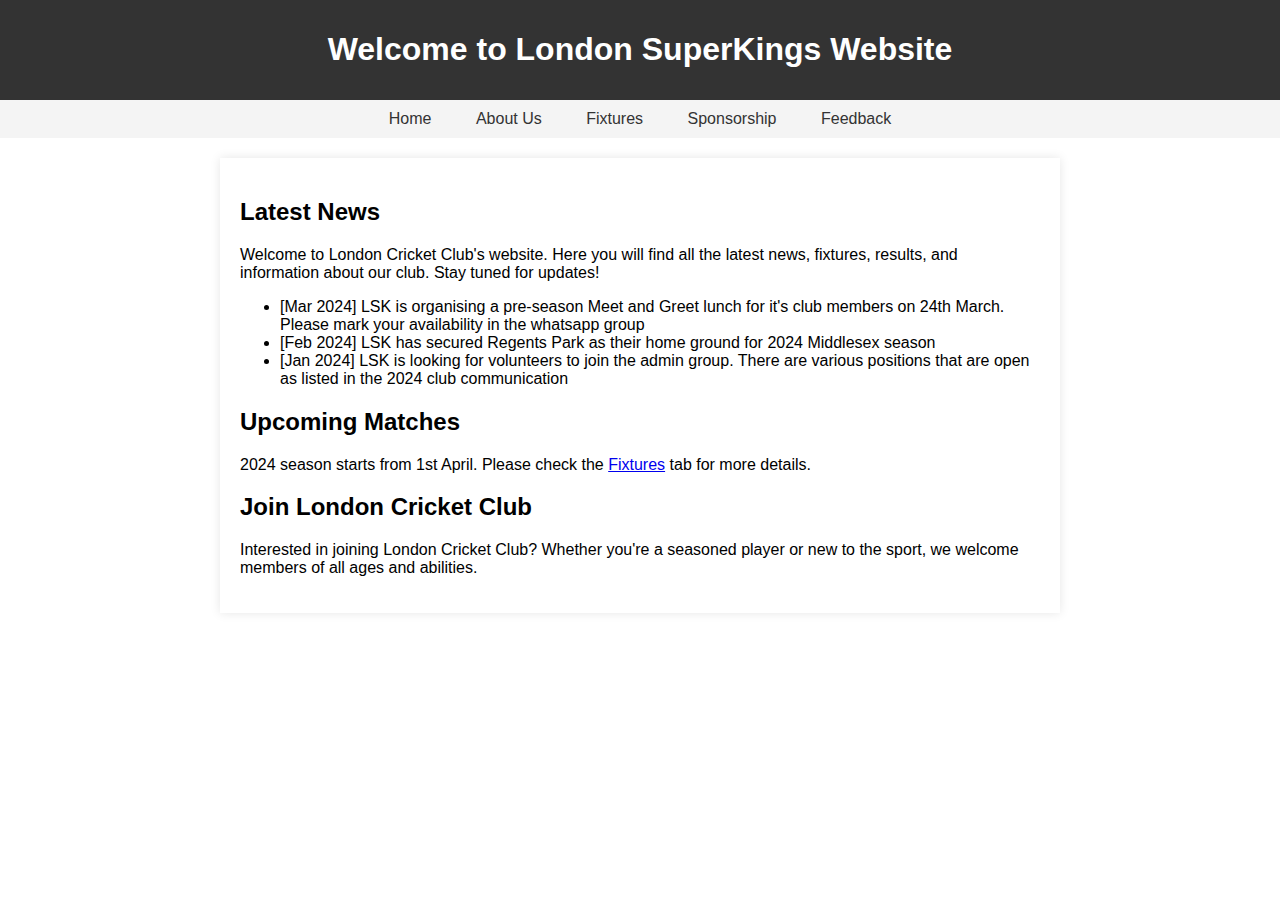
<file: index.html>
<!DOCTYPE html>
<html lang="en">
<head>
    <meta charset="UTF-8">
    <meta name="viewport" content="width=device-width, initial-scale=1.0">
    <title>London SuperKings Website</title>
    <style>
        /* CSS for styling the menu */
        body {
            font-family: Arial, sans-serif;
            margin: 0;
            padding: 0;
        }
        header {
            background-color: #333;
            color: #fff;
            padding: 10px 0;
            text-align: center;
        }
        nav {
            background-color: #f4f4f4;
            padding: 10px 0;
            text-align: center;
        }
        nav ul {
            list-style-type: none;
            margin: 0;
            padding: 0;
        }
        nav ul li {
            display: inline;
            margin: 0 10px;
        }
        nav ul li a {
            color: #333;
            text-decoration: none;
            padding: 5px 10px;
            border-radius: 5px;
        }
	.container {
            max-width: 800px;
            margin: 20px auto;
            padding: 20px;
            background-color: #fff;
            box-shadow: 0 0 10px rgba(0, 0, 0, 0.1);
        }
        nav ul li a:hover {
            background-color: #ccc;
        }
    </style>
</head>
<body>
  <header>
    <h1>Welcome to London SuperKings Website</h1>
  </header>
<nav>
        <ul>
            <li><a href="index.html">Home</a></li>
	    <li><a href="about_us.html">About Us</a></li>
            <li><a href="fixtures.html">Fixtures</a></li>
            <li><a href="sponsorship.html">Sponsorship</a></li>
            <li><a href="contact.html">Feedback</a></li>
        </ul>
    </nav>
<div class="container">
        <h2>Latest News</h2>
        <p>Welcome to London Cricket Club's website. Here you will find all the latest news, fixtures, results, and information about our club. Stay tuned for updates!</p>
	<ul>
        	<li>[Mar 2024] LSK is organising a pre-season Meet and Greet lunch for it's club members on 24th March. Please mark your availability in the whatsapp group</li>
        	<li>[Feb 2024] LSK has secured Regents Park as their home ground for 2024 Middlesex season</li>
        	<li>[Jan 2024] LSK is looking for volunteers to join the admin group. There are various positions that are open as listed in the 2024 club communication</li>
        </ul>
        <h2>Upcoming Matches</h2>
        <p>2024 season starts from 1st April. Please check the <a href="fixtures.html">Fixtures</a> tab for more details.</p>
        <h2>Join London Cricket Club</h2>
        <p>Interested in joining London Cricket Club? Whether you're a seasoned player or new to the sport, we welcome members of all ages and abilities.</p>
    </div>
</body>
</html>
</file>
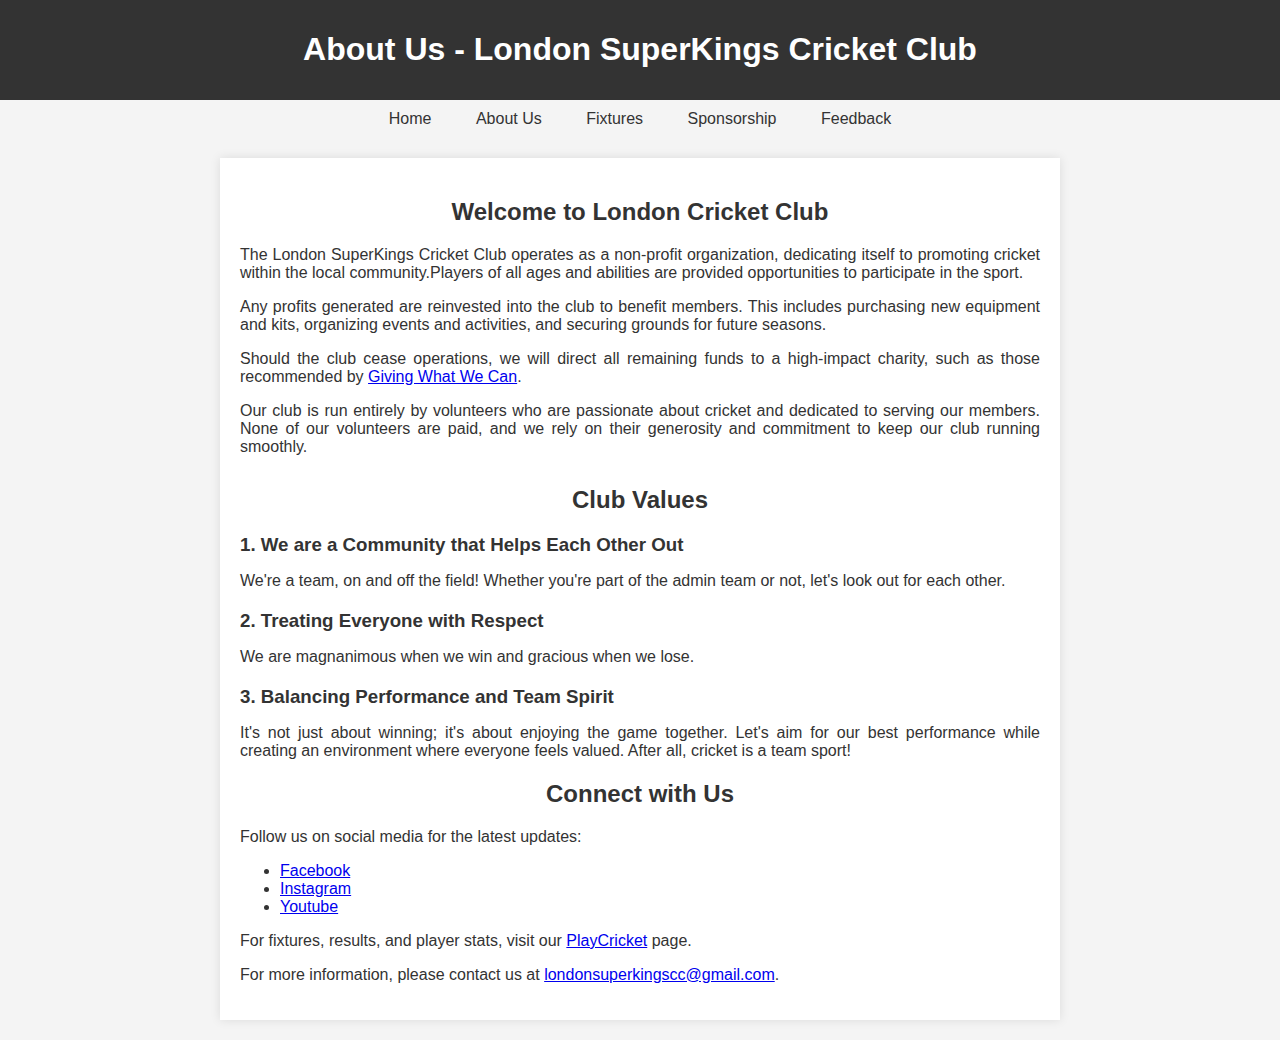
<file: about_us.html>
<!DOCTYPE html>
<html lang="en">
<head>
    <meta charset="UTF-8">
    <meta name="viewport" content="width=device-width, initial-scale=1.0">
    <title>About Us - London SuperKings Cricket Club</title>
    <style>
        /* CSS for styling the page */
        body {
            font-family: Arial, sans-serif;
            margin: 0;
            padding: 0;
            background-color: #f4f4f4;
            color: #333;
        }
        header {
            background-color: #333;
            color: #fff;
            padding: 10px 0;
            text-align: center;
        }
        nav {
            background-color: #f4f4f4;
            padding: 10px 0;
            text-align: center;
        }
        nav ul {
            list-style-type: none;
            margin: 0;
            padding: 0;
        }
        nav ul li {
            display: inline;
            margin: 0 10px;
        }
        nav ul li a {
            color: #333;
            text-decoration: none;
            padding: 5px 10px;
            border-radius: 5px;
        }
        nav ul li a:hover {
            background-color: #ccc;
        }
        .container {
            max-width: 800px;
            margin: 20px auto;
            padding: 20px;
            background-color: #fff;
            box-shadow: 0 0 10px rgba(0, 0, 0, 0.1);
        }
	.values {
            margin-top: 30px;
        }
        .value {
            margin-bottom: 20px;
        }
        h1, h2 {
            text-align: center;
        }
	h3 {
            margin: 0;
            padding: 0;
        }
        p {
            text-align: justify;
        }
    </style>
</head>
<body>
    <header>
        <h1>About Us - London SuperKings Cricket Club</h1>
    </header>
<nav>
        <ul>
            <li><a href="index.html">Home</a></li>
            <li><a href="about_us.html">About Us</a></li>
            <li><a href="fixtures.html">Fixtures</a></li>
            <li><a href="sponsorship.html">Sponsorship</a></li>
            <li><a href="contact.html">Feedback</a></li>
        </ul>
    </nav>
    <div class="container">
        <h2>Welcome to London Cricket Club</h2>
	<p>The London SuperKings Cricket Club operates as a non-profit organization, dedicating itself to promoting cricket within the local community.Players of all ages and abilities are provided opportunities to participate in the sport.</p>
	<p>Any profits generated are reinvested into the club to benefit members. This includes purchasing new equipment and kits, organizing events and activities, and securing grounds for future seasons.</p>
	<p>Should the club cease operations, we will direct all remaining funds to a high-impact charity, such as those recommended by <a href="https://www.givingwhatwecan.org/donate/organizations">Giving What We Can</a>.</p>
        <p>Our club is run entirely by volunteers who are passionate about cricket and dedicated to serving our members. None of our volunteers are paid, and we rely on their generosity and commitment to keep our club running smoothly.</p>
	<div class="values">
        <div class="value">
	    <h2>Club Values</h2>
            <h3>1. We are a Community that Helps Each Other Out</h3>
            <p>We're a team, on and off the field! Whether you're part of the admin team or not, let's look out for each other.</p>
        </div>
        <div class="value">
            <h3>2. Treating Everyone with Respect</h3>
            <p>We are magnanimous when we win and gracious when we lose.</p>
        </div>
        <div class="value">
            <h3>3. Balancing Performance and Team Spirit</h3>
            <p>It's not just about winning; it's about enjoying the game together. Let's aim for our best performance while creating an environment where everyone feels valued. After all, cricket is a team sport!</p>
        </div>
        </div>
        <h2>Connect with Us</h2>
        <p>Follow us on social media for the latest updates:</p>
        <ul>
            <li><a href="https://www.facebook.com/londonsuperkings">Facebook</a></li>
            <li><a href="https://www.instagram.com/londonsuperkingscc?igshid=YmMyMTA2M2Y=">Instagram</a></li>
            <li><a href="https://youtube.com/@londonsuperkingscc1262">Youtube</a></li>
        </ul>
        <p>For fixtures, results, and player stats, visit our <a href="https://londonsuperkings.play-cricket.com/home">PlayCricket</a> page.</p>
	<p>For more information, please contact us at <a href="mailto:@londonsuperkingscc@gmail.com">londonsuperkingscc@gmail.com</a>.</p>
    </div>
</body>
</html>
</file>
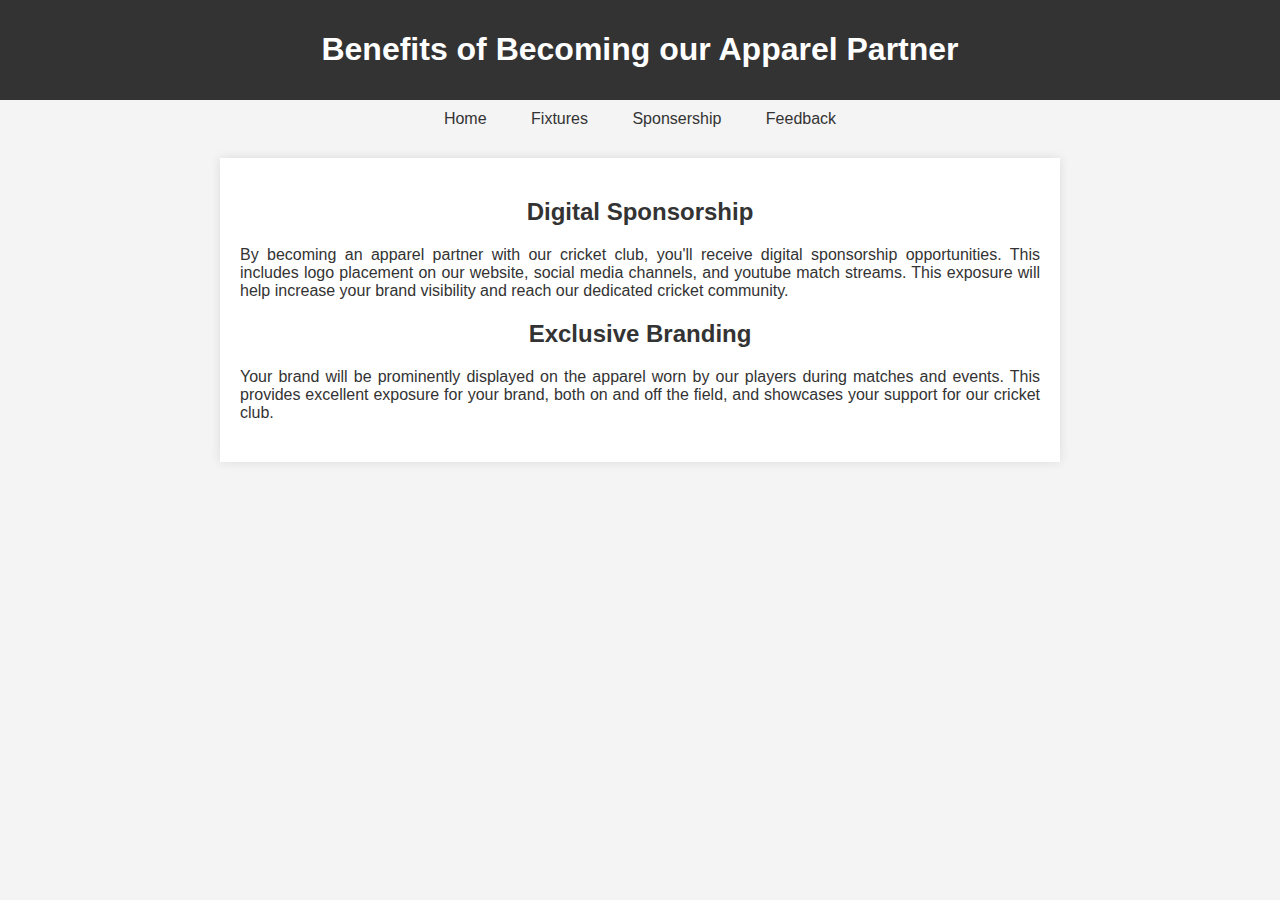
<file: apparel_partner.html>
<!DOCTYPE html>
<html lang="en">
<head>
    <meta charset="UTF-8">
    <meta name="viewport" content="width=device-width, initial-scale=1.0">
    <title>Benefits of Becoming Apparel Partner</title>
    <style>
        /* CSS for styling the page */
        body {
            font-family: Arial, sans-serif;
            margin: 0;
            padding: 0;
            background-color: #f4f4f4;
            color: #333;
        }
        header {
            background-color: #333;
            color: #fff;
            padding: 10px 0;
            text-align: center;
        }
        nav {
            background-color: #f4f4f4;
            padding: 10px 0;
            text-align: center;
        }
        nav ul {
            list-style-type: none;
            margin: 0;
            padding: 0;
        }
        nav ul li {
            display: inline;
            margin: 0 10px;
        }
        nav ul li a {
            color: #333;
            text-decoration: none;
            padding: 5px 10px;
            border-radius: 5px;
        }
        nav ul li a:hover {
            background-color: #ccc;
        }
        .container {
            max-width: 800px;
            margin: 20px auto;
            padding: 20px;
            background-color: #fff;
            box-shadow: 0 0 10px rgba(0, 0, 0, 0.1);
        }
        h1, h2 {
            text-align: center;
        }
        p {
            text-align: justify;
        }
        .benefit {
            margin-bottom: 20px;
        }
    </style>
</head>
<body>
    <header>
        <h1>Benefits of Becoming our Apparel Partner</h1>
    </header>
    <nav>
        <ul>
            <li><a href="index.html">Home</a></li>
            <li><a href="fixtures.html">Fixtures</a></li>
            <li><a href="sponsership.html">Sponsership</a></li>
            <li><a href="contact.html">Feedback</a></li>
        </ul>
    </nav>
    <div class="container">
        <div class="benefit">
            <h2>Digital Sponsorship</h2>
		<p>By becoming an apparel partner with our cricket club, you'll receive digital sponsorship opportunities. This includes logo placement on our website, social media channels, and youtube match streams. This exposure will help increase your brand visibility and reach our dedicated cricket community.</p>
        </div>
        <div class="benefit">
            <h2>Exclusive Branding</h2>
                <p>Your brand will be prominently displayed on the apparel worn by our players during matches and events. This provides excellent exposure for your brand, both on and off the field, and showcases your support for our cricket club.</p>
        </div>
        <!-- Add more benefits as needed -->
    </div>
</body>
</html>
</file>
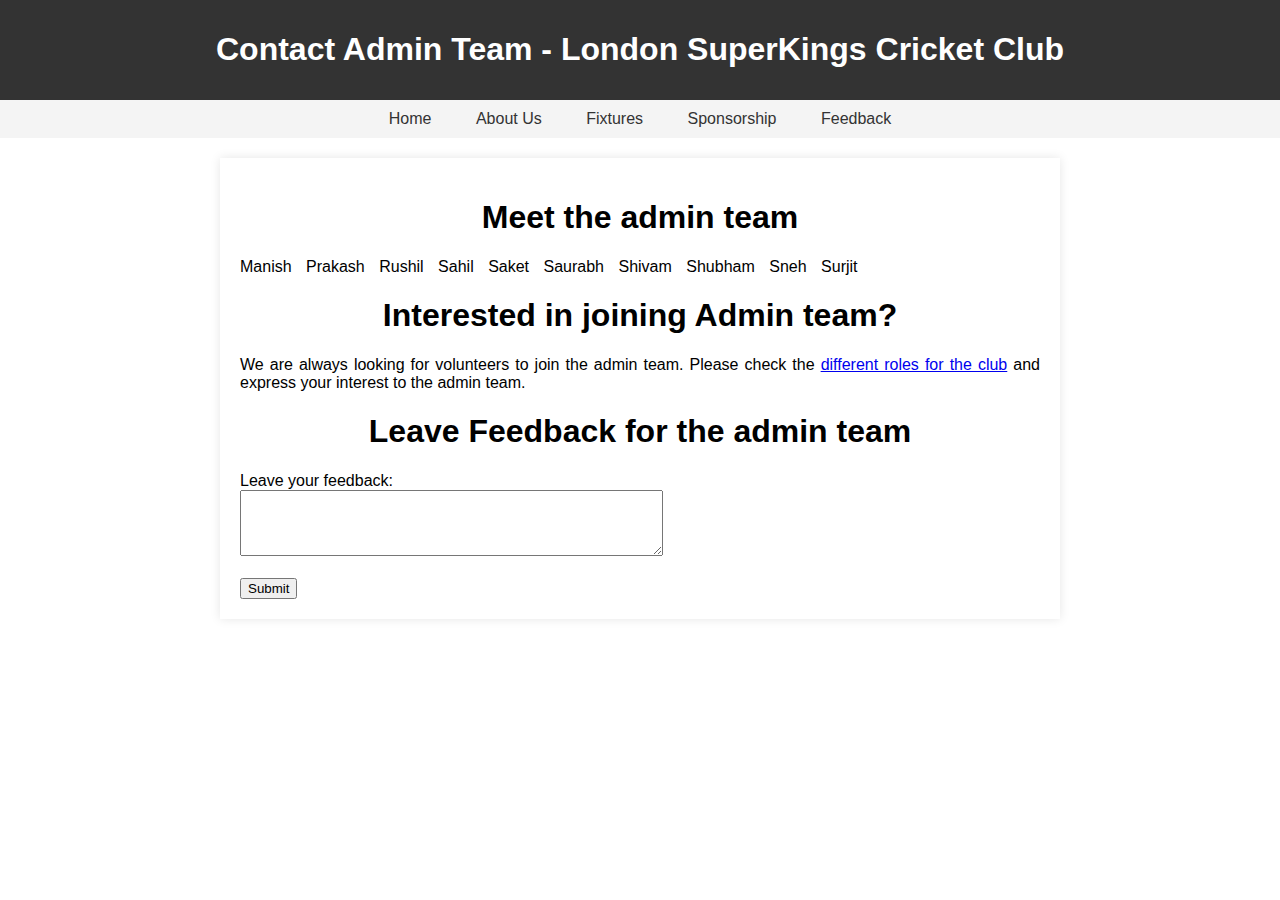
<file: contact.html>
<!DOCTYPE html>
<html lang="en">
<head>
    <meta charset="UTF-8">
    <meta name="viewport" content="width=device-width, initial-scale=1.0">
    <title>Contact London SuperKings</title>
    <style>
    /* Display list items horizontally */
    ul.horizontal-list {
      list-style-type: none; /* Remove default list styling */
      padding: 0; /* Remove default padding */
    }

    ul.horizontal-list li {
      display: inline-block; /* Display list items horizontally */
      margin-right: 10px; /* Add some space between list items */
    }
    nav {
            background-color: #f4f4f4;
            padding: 10px 0;
            text-align: center;
        }
        nav ul {
            list-style-type: none;
            margin: 0;
            padding: 0;
        }
        nav ul li {
            display: inline;
            margin: 0 10px;
        }
        nav ul li a {
            color: #333;
            text-decoration: none;
            padding: 5px 10px;
            border-radius: 5px;
        }
        nav ul li a:hover {
            background-color: #ccc;
        }
	.container {
            max-width: 800px;
            margin: 20px auto;
            padding: 20px;
            background-color: #fff;
            box-shadow: 0 0 10px rgba(0, 0, 0, 0.1);
        }
	p {
            text-align: justify;
        }
  </style>
<link rel="stylesheet" href="styles.css">
</head>
<body>
<header>
        <h1>Contact Admin Team - London SuperKings Cricket Club</h1>
    </header>
<nav>
        <ul>
            <li><a href="index.html">Home</a></li>
	    <li><a href="about_us.html">About Us</a></li>
            <li><a href="fixtures.html">Fixtures</a></li>
            <li><a href="sponsorship.html">Sponsorship</a></li>
            <li><a href="contact.html">Feedback</a></li>
        </ul>
    </nav>
<div class="container">
    <h1>Meet the admin team</h1>
    <ul class="horizontal-list">
        <li>Manish</li>
        <li>Prakash</li>
        <li>Rushil</li>
        <li>Sahil</li>
        <li>Saket</li>
        <li>Saurabh</li>
	<li>Shivam</li>
        <li>Shubham</li>
        <li>Sneh</li>
        <li>Surjit</li>
   </ul>
   <h1>Interested in joining Admin team?</h1>
   <p>We are always looking for volunteers to join the admin team. Please check the <a href = "roles_and_responsibilities.html">different roles for the club</a> and express your interest to the admin team.</p>
    <h1>Leave Feedback for the admin team</h1>
	<form action="https://formspree.io/f/xayrjdeb" method="POST">
  		<label for="feedback">Leave your feedback:</label><br>
  		<textarea id="feedback" name="feedback" rows="4" cols="50"></textarea><br><br>
  		<input type="submit" value="Submit">
	</form>
</div>
</body>
</html>
</file>
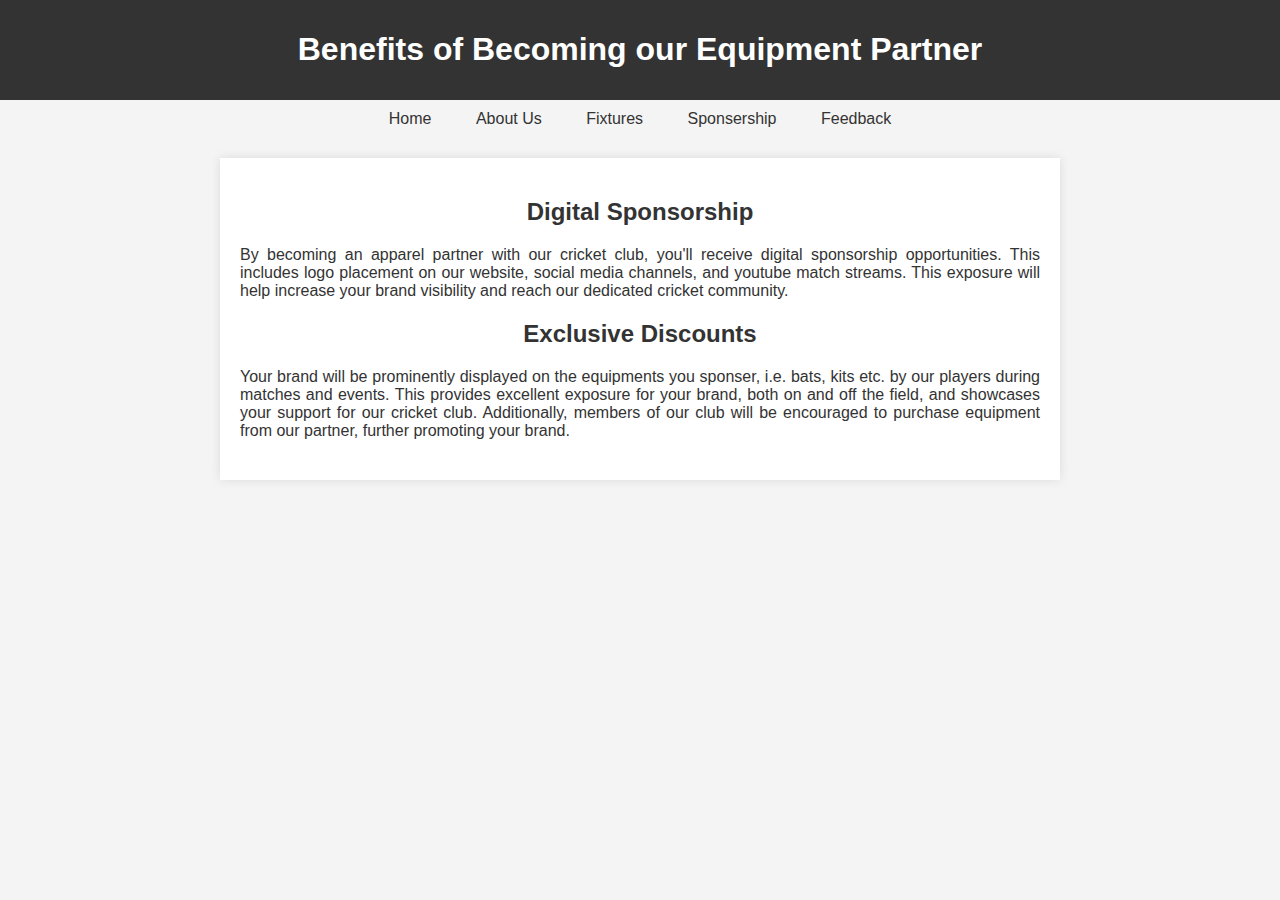
<file: equipment_partner.html>
<!DOCTYPE html>
<html lang="en">
<head>
    <meta charset="UTF-8">
    <meta name="viewport" content="width=device-width, initial-scale=1.0">
    <title>Benefits of Becoming our Equipment Partner</title>
    <style>
        /* CSS for styling the page */
        body {
            font-family: Arial, sans-serif;
            margin: 0;
            padding: 0;
            background-color: #f4f4f4;
            color: #333;
        }
        header {
            background-color: #333;
            color: #fff;
            padding: 10px 0;
            text-align: center;
        }
        nav {
            background-color: #f4f4f4;
            padding: 10px 0;
            text-align: center;
        }
        nav ul {
            list-style-type: none;
            margin: 0;
            padding: 0;
        }
        nav ul li {
            display: inline;
            margin: 0 10px;
        }
        nav ul li a {
            color: #333;
            text-decoration: none;
            padding: 5px 10px;
            border-radius: 5px;
        }
        nav ul li a:hover {
            background-color: #ccc;
        }
        .container {
            max-width: 800px;
            margin: 20px auto;
            padding: 20px;
            background-color: #fff;
            box-shadow: 0 0 10px rgba(0, 0, 0, 0.1);
        }
        h1, h2 {
            text-align: center;
        }
        p {
            text-align: justify;
        }
        .benefit {
            margin-bottom: 20px;
        }
    </style>
</head>
<body>
    <header>
        <h1>Benefits of Becoming our Equipment Partner</h1>
    </header>
    <nav>
        <ul>
            <li><a href="index.html">Home</a></li>
	    <li><a href="about_us.html">About Us</a></li>
            <li><a href="fixtures.html">Fixtures</a></li>
            <li><a href="sponsership.html">Sponsership</a></li>
            <li><a href="contact.html">Feedback</a></li>
        </ul>
    </nav>
    <div class="container">
        <div class="benefit">
            <h2>Digital Sponsorship</h2>
		<p>By becoming an apparel partner with our cricket club, you'll receive digital sponsorship opportunities. This includes logo placement on our website, social media channels, and youtube match streams. This exposure will help increase your brand visibility and reach our dedicated cricket community.</p>
        </div>
        <div class="benefit">
            <h2>Exclusive Discounts</h2>
                <p>Your brand will be prominently displayed on the equipments you sponser, i.e. bats, kits etc. by our players during matches and events. This provides excellent exposure for your brand, both on and off the field, and showcases your support for our cricket club. Additionally, members of our club will be encouraged to purchase equipment from our partner, further promoting your brand.</p>
        </div>
        <!-- Add more benefits as needed -->
    </div>
</body>
</html>
</file>
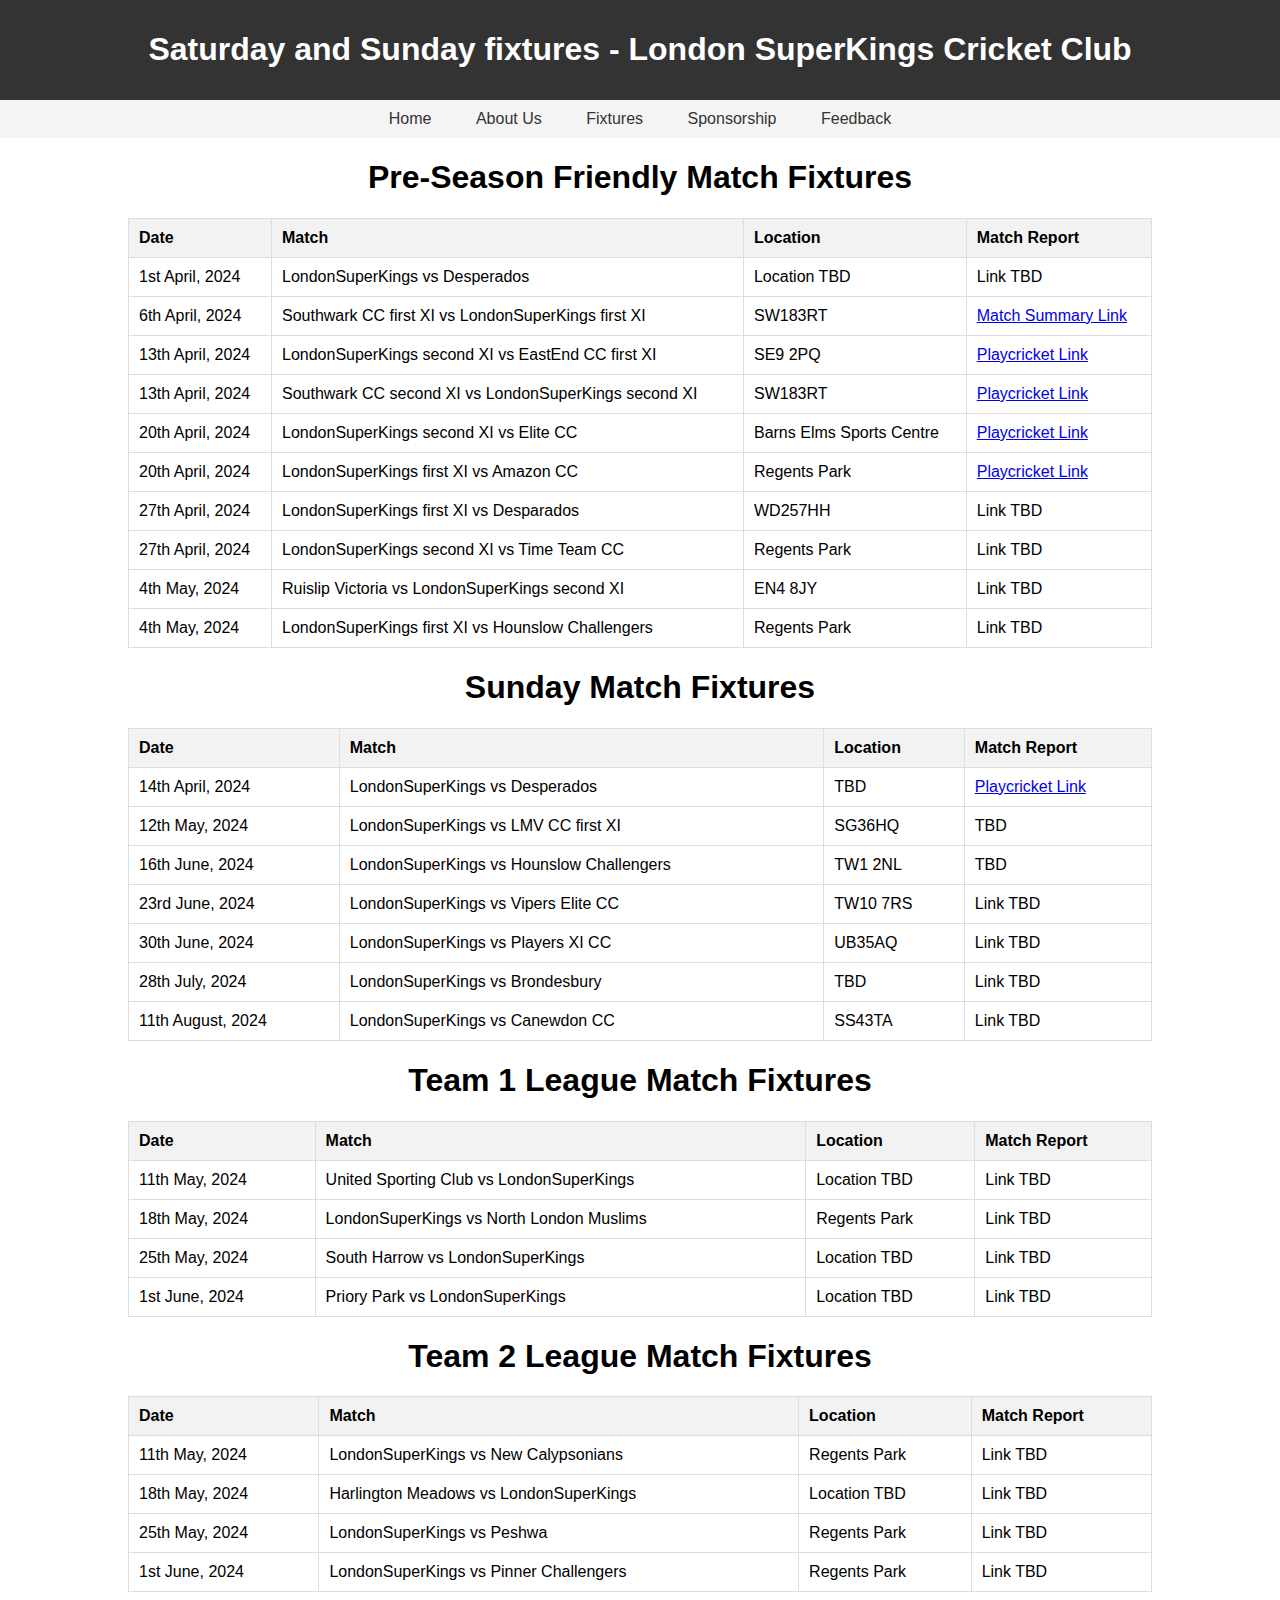
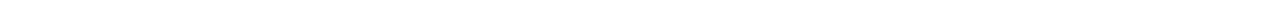
<file: fixtures.html>
<!DOCTYPE html>
<html lang="en">
<head>
    <meta charset="UTF-8">
    <meta name="viewport" content="width=device-width, initial-scale=1.0">
    <title>London SuperKings Match Fixtures</title>
    <link rel="stylesheet" href="styles.css">
</head>
<body>
<header>
        <h1>Saturday and Sunday fixtures - London SuperKings Cricket Club</h1>
    </header>
<nav>
        <ul>
            <li><a href="index.html">Home</a></li>
	    <li><a href="about_us.html">About Us</a></li>
            <li><a href="fixtures.html">Fixtures</a></li>
            <li><a href="sponsorship.html">Sponsorship</a></li>
            <li><a href="contact.html">Feedback</a></li>
        </ul>
    </nav>
    <h1>Pre-Season Friendly Match Fixtures</h1>
    <table>
        <thead>
            <tr>
                <th>Date</th>
                <th>Match</th>
                <th>Location</th>
                <th>Match Report</th>
            </tr>
        </thead>
        <tbody>
	    <tr>
                <td>1st April, 2024</td>
                <td>LondonSuperKings vs Desperados</td>
                <td>Location TBD</td>
                <td>Link TBD</td>
            </tr>
            <tr>
                <td>6th April, 2024</td>
                <td>Southwark CC first XI vs LondonSuperKings first XI</td>
                <td>SW183RT</td>
                <td><a href="match_report_6th_april_team1.html">Match Summary Link</a></td>
            </tr>
	    <tr>
                <td>13th April, 2024</td>
                <td>LondonSuperKings second XI vs EastEnd CC first XI</td>
                <td>SE9 2PQ</td>
                <td><a href="https://londonsuperkings.play-cricket.com/website/results/6562532">Playcricket Link</a></td>
            </tr>
            <tr>
                <td>13th April, 2024</td>
                <td>Southwark CC second XI vs LondonSuperKings second XI</td>
                <td>SW183RT</td>
                <td><a href="https://londonsuperkings.play-cricket.com/website/results/6377291">Playcricket Link</a</td>
            </tr>
            <tr>
                <td>20th April, 2024</td>
                <td>LondonSuperKings second XI vs Elite CC</td>
                <td>Barns Elms Sports Centre</td>
                <td><a href="https://londonsuperkings.play-cricket.com/website/results/6569580">Playcricket Link</a</td>
            </tr>
            <tr>
                <td>20th April, 2024</td>
                <td>LondonSuperKings first XI vs Amazon CC</td>
                <td>Regents Park</td>
                <td><a href="https://londonsuperkings.play-cricket.com/website/results/6571237">Playcricket Link</a</td>
            </tr>
            <tr>
                <td>27th April, 2024</td>
                <td>LondonSuperKings first XI vs Desparados</td>
                <td>WD257HH</td>
                <td>Link TBD</td>
            </tr>
	    <tr>
                <td>27th April, 2024</td>
                <td>LondonSuperKings second XI vs Time Team CC</td>
                <td>Regents Park</td>
                <td>Link TBD</td>
            </tr>
            <tr>
                <td>4th May, 2024</td>
                <td>Ruislip Victoria vs LondonSuperKings second XI</td>
                <td>EN4 8JY</td>
                <td>Link TBD</td>
            </tr>
	    <tr>
                <td>4th May, 2024</td>
                <td>LondonSuperKings first XI vs Hounslow Challengers</td>
                <td>Regents Park</td>
                <td>Link TBD</td>
            </tr>
            <!-- Add more fixtures as needed -->
        </tbody>
    </table>
    <h1>Sunday Match Fixtures</h1>
    <table>
        <thead>
            <tr>
                <th>Date</th>
                <th>Match</th>
                <th>Location</th>
                <th>Match Report</th>
            </tr>
        </thead>
        <tbody>
	    <tr>
                <td>14th April, 2024</td>
                <td>LondonSuperKings vs Desperados</td>
                <td>TBD</td>
                <td><a href="https://londonsuperkings.play-cricket.com/website/results/6564897">Playcricket Link</a<</td>
            </tr>
	    <tr>
                <td>12th May, 2024</td>
                <td>LondonSuperKings vs LMV CC first XI</td>
                <td>SG36HQ</td>
                <td>TBD</td>
            </tr>
	    <tr>
                <td>16th June, 2024</td>
                <td>LondonSuperKings vs Hounslow Challengers</td>
                <td>TW1 2NL</td>
                <td>TBD</td>
            </tr>
	    <tr>
                <td>23rd June, 2024</td>
                <td>LondonSuperKings vs Vipers Elite CC</td>
                <td>TW10 7RS</td>
                <td>Link TBD</td>
            </tr>
	    <tr>
                <td>30th June, 2024</td>
                <td>LondonSuperKings vs Players XI CC</td>
                <td>UB35AQ</td>
                <td>Link TBD</td>
            </tr>
            <tr>
                <td>28th July, 2024</td>
                <td>LondonSuperKings vs Brondesbury</td>
                <td>TBD</td>
                <td>Link TBD</td>
            </tr>
	    <tr>
                <td>11th August, 2024</td>
                <td>LondonSuperKings vs Canewdon CC</td>
                <td>SS43TA</td>
                <td>Link TBD</td>
            </tr>
        </tbody>
    </table>
    <h1>Team 1 League Match Fixtures</h1>
    <table>
        <thead>
            <tr>
                <th>Date</th>
                <th>Match</th>
                <th>Location</th>
                <th>Match Report</th>
            </tr>
        </thead>
        <tbody>
            <tr>
                <td>11th May, 2024</td>
                <td>United Sporting Club vs LondonSuperKings</td>
                <td>Location TBD</td>
                <td>Link TBD</td>
            </tr>
            <tr>
                <td>18th May, 2024</td>
                <td>LondonSuperKings vs North London Muslims</td>
                <td>Regents Park</td>
                <td>Link TBD</td>
            </tr>
            <tr>
                <td>25th May, 2024</td>
                <td>South Harrow vs LondonSuperKings</td>
                <td>Location TBD</td>
                <td>Link TBD</td>
            </tr>
            <tr>
                <td>1st June, 2024</td>
                <td>Priory Park vs LondonSuperKings</td>
                <td>Location TBD</td>
                <td>Link TBD</td>
            </tr>
        </tbody>
    </table>
    <h1>Team 2 League Match Fixtures</h1>
    <table>
        <thead>
            <tr>
                <th>Date</th>
                <th>Match</th>
                <th>Location</th>
                <th>Match Report</th>
            </tr>
        </thead>
        <tbody>
            <tr>
                <td>11th May, 2024</td>
                <td>LondonSuperKings vs New Calypsonians</td>
                <td>Regents Park</td>
                <td>Link TBD</td>
            </tr>
            <tr>
                <td>18th May, 2024</td>
                <td>Harlington Meadows vs LondonSuperKings</td>
                <td>Location TBD</td>
                <td>Link TBD</td>
            </tr>
            <tr>
                <td>25th May, 2024</td>
                <td>LondonSuperKings vs Peshwa</td>
                <td>Regents Park</td>
                <td>Link TBD</td>
            </tr>
            <tr>
                <td>1st June, 2024</td>
                <td>LondonSuperKings vs Pinner Challengers</td>
                <td>Regents Park</td>
                <td>Link TBD</td>
            </tr>
        </tbody>
    </table>
</body>
</html>
</file>
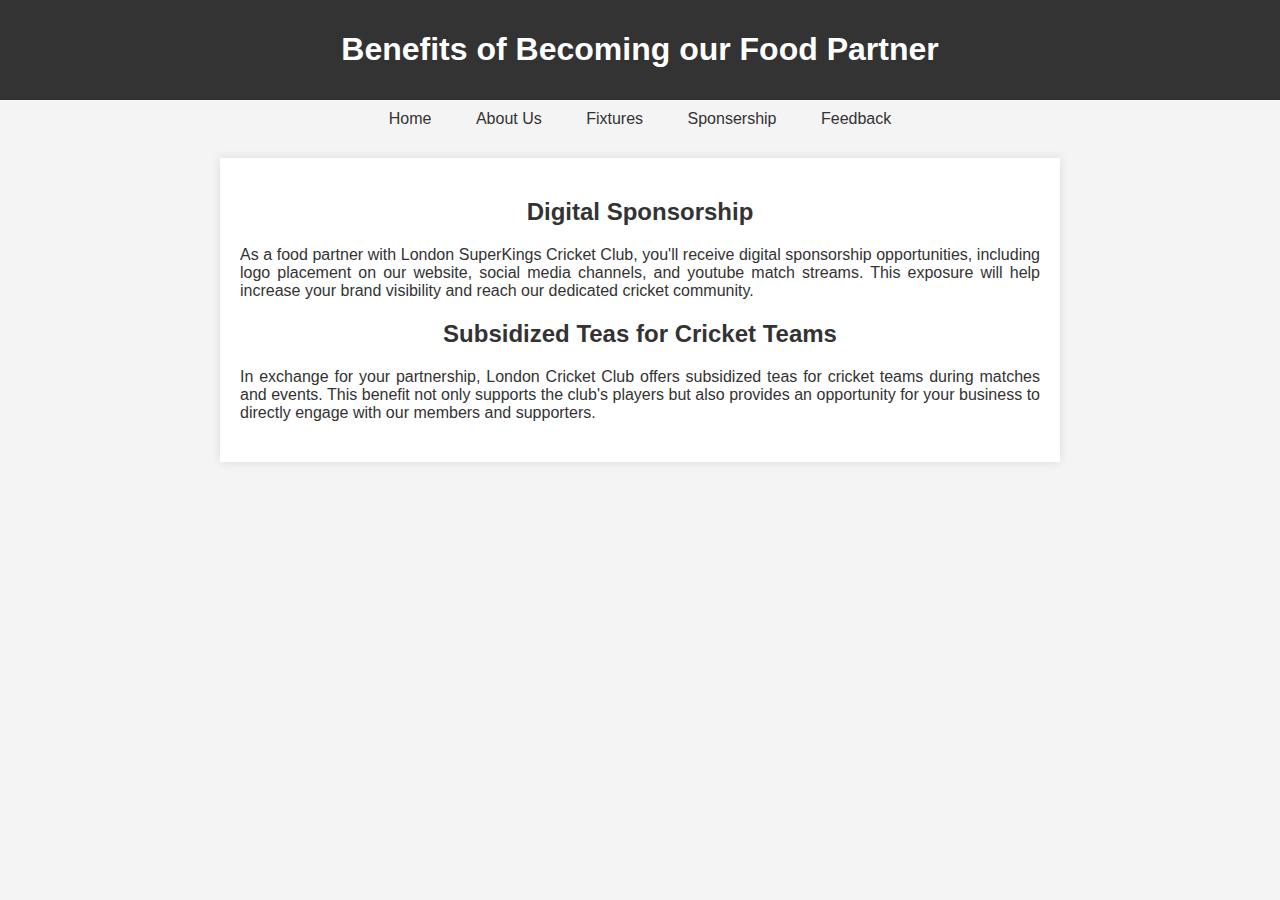
<file: food_partner.html>
<!DOCTYPE html>
<html lang="en">
<head>
    <meta charset="UTF-8">
    <meta name="viewport" content="width=device-width, initial-scale=1.0">
    <title>Benefits of Becoming our Food Partner</title>
    <style>
        /* CSS for styling the page */
        body {
            font-family: Arial, sans-serif;
            margin: 0;
            padding: 0;
            background-color: #f4f4f4;
            color: #333;
        }
        header {
            background-color: #333;
            color: #fff;
            padding: 10px 0;
            text-align: center;
        }
        nav {
            background-color: #f4f4f4;
            padding: 10px 0;
            text-align: center;
        }
        nav ul {
            list-style-type: none;
            margin: 0;
            padding: 0;
        }
        nav ul li {
            display: inline;
            margin: 0 10px;
        }
        nav ul li a {
            color: #333;
            text-decoration: none;
            padding: 5px 10px;
            border-radius: 5px;
        }
        nav ul li a:hover {
            background-color: #ccc;
        }
        .container {
            max-width: 800px;
            margin: 20px auto;
            padding: 20px;
            background-color: #fff;
            box-shadow: 0 0 10px rgba(0, 0, 0, 0.1);
        }
        h1, h2 {
            text-align: center;
        }
        p {
            text-align: justify;
        }
        .benefit {
            margin-bottom: 20px;
        }
    </style>
</head>
<body>
    <header>
        <h1>Benefits of Becoming our Food Partner</h1>
    </header>
    <nav>
        <ul>
            <li><a href="index.html">Home</a></li>
	    <li><a href="about_us.html">About Us</a></li>
            <li><a href="fixtures.html">Fixtures</a></li>
            <li><a href="sponsership.html">Sponsership</a></li>
            <li><a href="contact.html">Feedback</a></li>
        </ul>
    </nav>
    <div class="container">
        <div class="benefit">
            <h2>Digital Sponsorship</h2>
            <p>As a food partner with London SuperKings Cricket Club, you'll receive digital sponsorship opportunities, including logo placement on our website, social media channels, and youtube match streams. This exposure will help increase your brand visibility and reach our dedicated cricket community.</p>
        </div>
        <div class="benefit">
            <h2>Subsidized Teas for Cricket Teams</h2>
            <p>In exchange for your partnership, London Cricket Club offers subsidized teas for cricket teams during matches and events. This benefit not only supports the club's players but also provides an opportunity for your business to directly engage with our members and supporters.</p>
        </div>
        <!-- Add more benefits as needed -->
    </div>
</body>
</html>
</file>
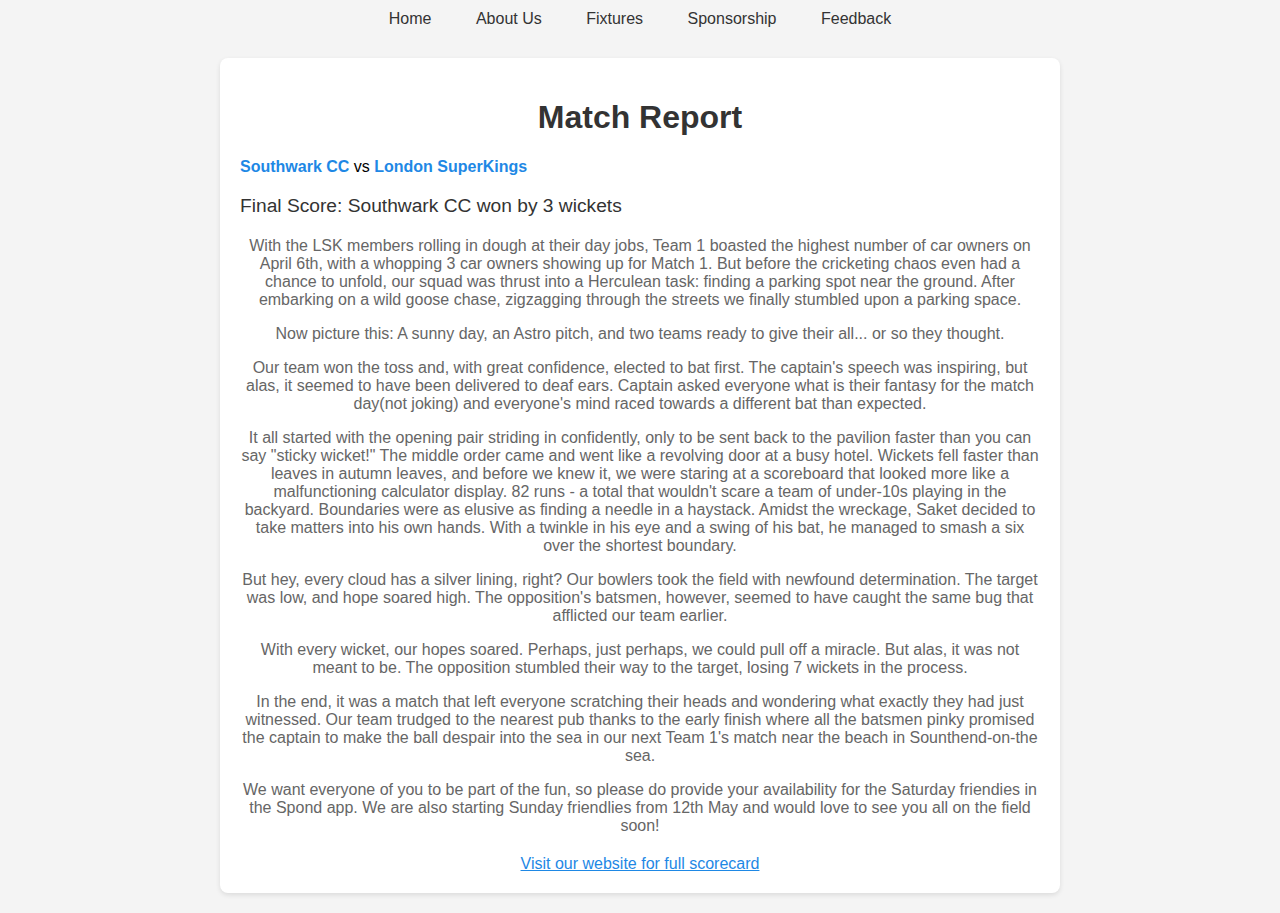
<file: match_report_6th_april_team1.html>
<!DOCTYPE html>
<html lang="en">
<head>
    <meta charset="UTF-8">
    <meta name="viewport" content="width=device-width, initial-scale=1.0">
    <title>Match Report</title>
    <style>
        body {
            font-family: Arial, sans-serif;
            margin: 0;
            padding: 0;
            background-color: #f4f4f4;
        }
        .container {
            max-width: 800px;
            margin: 20px auto;
            padding: 20px;
            background-color: #fff;
            border-radius: 8px;
            box-shadow: 0 2px 5px rgba(0, 0, 0, 0.1);
        }
        h1 {
            text-align: center;
            color: #333;
        }
        .match-info {
            margin-bottom: 20px;
        }
        .team {
            font-weight: bold;
            color: #1e88e5;
        }
        .score {
            font-size: 1.2em;
            color: #333;
        }
        .summary {
            margin-top: 20px;
            text-align: center;
            color: #666;
        }
	.website-link {
            display: block;
            text-align: center;
            margin-top: 20px;
            color: #1e88e5;
        }
	nav {
            background-color: #f4f4f4;
            padding: 10px 0;
            text-align: center;
        }
        nav ul {
            list-style-type: none;
            margin: 0;
            padding: 0;
        }
        nav ul li {
            display: inline;
            margin: 0 10px;
        }
        nav ul li a {
            color: #333;
            text-decoration: none;
            padding: 5px 10px;
            border-radius: 5px;
        }
        nav ul li a:hover {
            background-color: #ccc;
        }
    </style>
</head>
<body>
<nav>
        <ul>
            <li><a href="index.html">Home</a></li>
	    <li><a href="about_us.html">About Us</a></li>
            <li><a href="fixtures.html">Fixtures</a></li>
            <li><a href="sponsorship.html">Sponsorship</a></li>
            <li><a href="contact.html">Feedback</a></li>
        </ul>
    </nav>
    <div class="container">
        <h1>Match Report</h1>
        <div class="match-info">
            <p><span class="team">Southwark CC</span> vs <span class="team">London SuperKings</span></p>
            <p class="score">Final Score: Southwark CC won by 3 wickets</p>
        </div>
        <div class="summary">
            <p>With the LSK members rolling in dough at their day jobs, Team 1 boasted the highest number of car owners on April 6th, with a whopping 3 car owners showing up for Match 1. But before the cricketing chaos even had a chance to unfold, our squad was thrust into a Herculean task: finding a parking spot near the ground. After embarking on a wild goose chase, zigzagging through the streets we finally stumbled upon a parking space.</p>
	    <p>Now picture this: A sunny day, an Astro pitch, and two teams ready to give their all... or so they thought.</p>
	    <p>Our team won the toss and, with great confidence, elected to bat first. The captain's speech was inspiring, but alas, it seemed to have been delivered to deaf ears. Captain asked everyone what is their fantasy for the match day(not joking) and everyone's mind raced towards a different bat than expected.</p>
	    <p>It all started with the opening pair striding in confidently, only to be sent back to the pavilion faster than you can say "sticky wicket!" The middle order came and went like a revolving door at a busy hotel. Wickets fell faster than leaves in autumn leaves, and before we knew it, we were staring at a scoreboard that looked more like a malfunctioning calculator display. 82 runs - a total that wouldn't scare a team of under-10s playing in the backyard. Boundaries were as elusive as finding a needle in a haystack. Amidst the wreckage, Saket decided to take matters into his own hands. With a twinkle in his eye and a swing of his bat, he managed to smash a six over the shortest boundary.</p>
            <p>But hey, every cloud has a silver lining, right? Our bowlers took the field with newfound determination. The target was low, and hope soared high. The opposition's batsmen, however, seemed to have caught the same bug that afflicted our team earlier.</p>
	    <p>With every wicket, our hopes soared. Perhaps, just perhaps, we could pull off a miracle. But alas, it was not meant to be. The opposition stumbled their way to the target, losing 7 wickets in the process.</p>
	    <p>In the end, it was a match that left everyone scratching their heads and wondering what exactly they had just witnessed. Our team trudged to the nearest pub thanks to the early finish where all the batsmen pinky promised the captain to make the ball despair into the sea in our next Team 1's match near the beach in Sounthend-on-the sea.</p>
	    <p>We want everyone of you to be part of the fun, so please do provide your availability for the Saturday friendies in the Spond app. We are also starting Sunday friendlies from 12th May and would love to see you all on the field soon!</p>
	</div>
	<a href="https://londonsuperkings.play-cricket.com/website/results/6377288" class="website-link">Visit our website for full scorecard</a>
    </div>
</body>
</html>
</file>
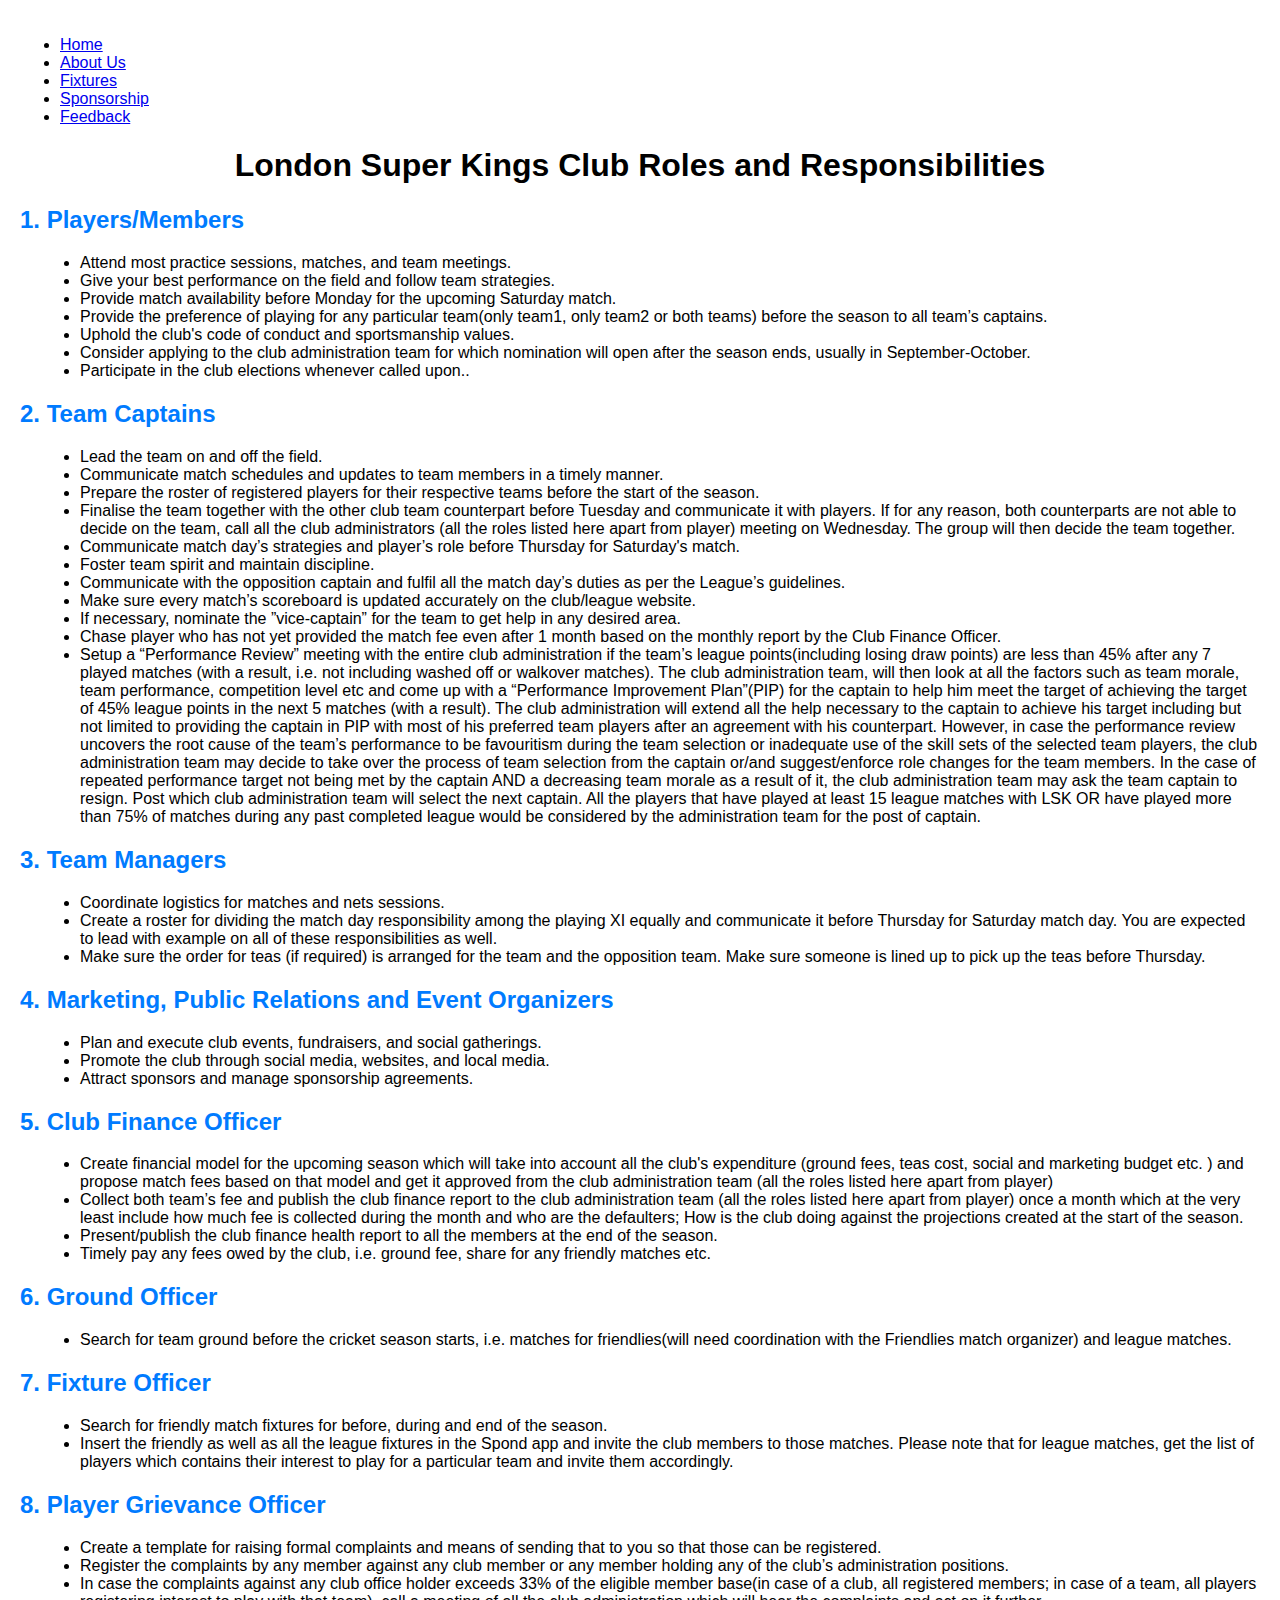
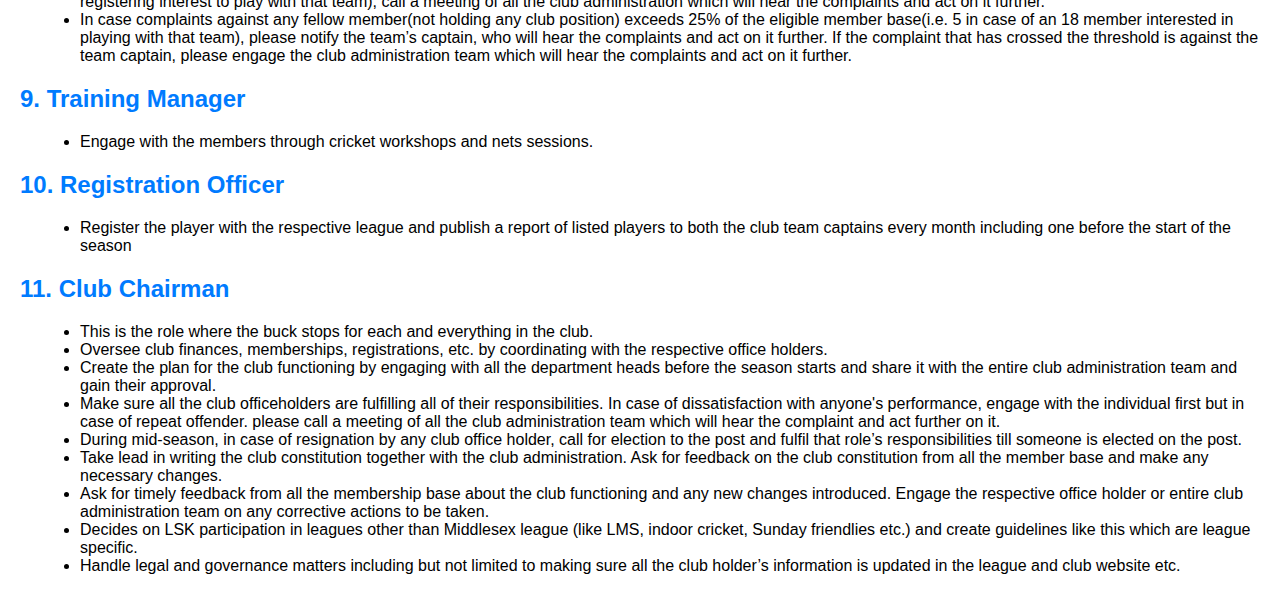
<file: roles_and_responsibilities.html>
<!DOCTYPE html>
<html lang="en">
<head>
    <meta charset="UTF-8">
    <meta name="viewport" content="width=device-width, initial-scale=1.0">
    <title>London Super Kings Club Roles and Responsibilities</title>
    <style>
        body {
            font-family: Arial, sans-serif;
            margin: 0;
            padding: 20px;
        }
        h1 {
            text-align: center;
        }
        .role {
            margin-bottom: 20px;
        }
        .role h2 {
            color: #007bff;
        }
        .role ul {
            list-style-type: disc;
            margin-left: 20px;
        }
    </style>
</head>
<body>
    <nav>
        <ul>
            <li><a href="index.html">Home</a></li>
            <li><a href="about_us.html">About Us</a></li>
            <li><a href="fixtures.html">Fixtures</a></li>
            <li><a href="sponsorship.html">Sponsorship</a></li>
            <li><a href="contact.html">Feedback</a></li>
        </ul>
    </nav>
    <h1>London Super Kings Club Roles and Responsibilities</h1>
    <div class="role">
        <h2>1. Players/Members</h2>
        <ul>
            <li>Attend most practice sessions, matches, and team meetings.</li>
            <li>Give your best performance on the field and follow team strategies.</li>
            <li>Provide match availability before Monday for the upcoming Saturday match.</li>
            <li>Provide the preference of playing for any particular team(only team1, only team2 or both teams) before the season to all team’s captains.</li>
            <li>Uphold the club's code of conduct and sportsmanship values.</li>
            <li>Consider applying to the club administration team for which nomination will open after the season ends, usually in September-October.</li>
            <li>Participate in the club elections whenever called upon..</li>
        </ul>
    </div>
    <div class="role">
        <h2>2. Team Captains</h2>
        <ul>
            <li>Lead the team on and off the field.</li>
            <li>Communicate match schedules and updates to team members in a timely manner.</li>
            <li>Prepare the roster of registered players for their respective teams before the start of the season.</li>
            <li>Finalise the team together with the other club team counterpart before Tuesday and communicate it with players. If for any reason, both counterparts are not able to decide on the team, call all the club administrators (all the roles listed here apart from player) meeting on Wednesday. The group will then decide the team together.</li>
            <li>Communicate match day’s strategies and player’s role before Thursday for Saturday's match.</li>
            <li>Foster team spirit and maintain discipline.</li>
            <li>Communicate with the opposition captain and fulfil all the match day’s duties as per the League’s guidelines.</li>
            <li>Make sure every match’s scoreboard is updated accurately on the club/league website.</li>
            <li>If necessary, nominate the ”vice-captain” for the team to get help in any desired area.</li>
            <li>Chase player who has not yet provided the match fee even after 1 month based on the monthly report by the Club Finance Officer.</li>
            <li> Setup a “Performance Review” meeting with the entire club administration if the team’s league points(including losing draw points) are less than 45% after any 7 played matches (with a result, i.e. not including washed off or walkover matches). The club administration team, will then look at all the factors such as team morale, team performance, competition level etc and come up with a “Performance Improvement Plan”(PIP) for the captain to help him meet the target of achieving the target of 45% league points in the next 5 matches (with a result). The club administration will extend all the help necessary to the captain to achieve his target including but not limited to providing the captain in PIP with most of his preferred team players after an agreement with his counterpart. However, in case the performance review uncovers the root cause of the team’s performance to be favouritism during the team selection or inadequate use of the skill sets of the selected team players, the club administration team may decide to take over the process of team selection from the captain or/and suggest/enforce role changes for the team members. In the case of repeated performance target not being met by the captain AND a decreasing team morale as a result of it, the club administration team may ask the team captain to resign. Post which club administration team will select the next captain. All the players that have played at least 15 league matches with LSK OR have played more than 75% of matches during any past completed league would be considered by the administration team for the post of captain.</li>
        </ul>
    </div>
    <div class="role">
        <h2>3. Team Managers</h2>
        <ul>
            <li>Coordinate logistics for matches and nets sessions.</li>
            <li>Create a roster for dividing the match day responsibility among the playing XI equally and communicate it before Thursday for Saturday match day. You are expected to lead with example on all of these responsibilities as well.</li>
            <li>Make sure the order for teas (if required) is arranged for the team and the opposition team. Make sure someone is lined up to pick up the teas before Thursday.</li>
        </ul>
    </div>
    <div class="role">
        <h2>4. Marketing, Public Relations and Event Organizers</h2>
        <ul>
            <li>Plan and execute club events, fundraisers, and social gatherings.</li>
            <li>Promote the club through social media, websites, and local media.</li>
            <li>Attract sponsors and manage sponsorship agreements.</li>
        </ul>
    </div>
    <div class="role">
        <h2>5. Club Finance Officer</h2>
        <ul>
            <li>Create financial model for the upcoming season which will take into account all the club's expenditure (ground fees, teas cost, social and marketing budget etc. ) and propose match fees based on that model and get it approved from the club administration team (all the roles listed here apart from player)</li>
            <li>Collect both team’s fee and publish the club finance report to the club administration team (all the roles listed here apart from player) once a month which at the very least include how much fee is collected during the month and who are the defaulters; How is the club doing against the projections created at the start of the season.</li>
            <li>Present/publish the club finance health report to all the members at the end of the season.</li>
            <li>Timely pay any fees owed by the club, i.e. ground fee, share for any friendly matches etc.</li>
        </ul>
    </div>
    <div class="role">
        <h2>6. Ground Officer</h2>
        <ul>
            <li>Search for team ground before the cricket season starts, i.e. matches for friendlies(will need coordination with the Friendlies match organizer) and league matches.</li>
        </ul>
    </div>
    <div class="role">
        <h2>7. Fixture Officer</h2>
        <ul>
            <li>Search for friendly match fixtures for before, during and end of the season.</li>
            <li>Insert the friendly as well as all the league fixtures in the Spond app and invite the club members to those matches. Please note that for league matches, get the list of players which contains their interest to play for a particular team and invite them accordingly.</li>
        </ul>
    </div>
    <div class="role">
        <h2>8. Player Grievance Officer</h2>
        <ul>
            <li>Create a template for raising formal complaints and means of sending that to you so that those can be registered.</li>
            <li>Register the complaints by any member against any club member or any member holding any of the club’s administration positions.</li>
            <li>In case the complaints against any club office holder exceeds 33% of the eligible member base(in case of a club, all registered members; in case of a team, all players registering interest to play with that team), call a meeting of all the club administration which will hear the complaints and act on it further.</li>
            <li>In case complaints against any fellow member(not holding any club position) exceeds 25% of the eligible member base(i.e. 5 in case of an 18 member interested in playing with that team), please notify the team’s captain, who will hear the complaints and act on it further. If the complaint that has crossed the threshold is against the team captain, please engage the club administration team which will hear the complaints and act on it further.</li>
        </ul>
    </div>
    <div class="role">
        <h2>9. Training Manager</h2>
        <ul>
            <li>Engage with the members through cricket workshops and nets sessions.</li>
        </ul>
    </div>
    <div class="role">
        <h2>10. Registration Officer</h2>
        <ul>
            <li>Register the player with the respective league and publish a report of listed players to both the club team captains every month including one before the start of the season</li>
        </ul>
    </div>
    <div class="role">
        <h2>11. Club Chairman</h2>
        <ul>
            <li>This is the role where the buck stops for each and everything in the club.</li>
            <li>Oversee club finances, memberships, registrations, etc. by coordinating with the respective office holders.</li>
            <li>Create the plan for the club functioning by engaging with all the department heads before the season starts and share it with the entire club administration team and gain their approval.</li>
            <li>Make sure all the club officeholders are fulfilling all of their responsibilities. In case of dissatisfaction with anyone's performance, engage with the individual first but in case of repeat offender. please call a meeting of all the club administration team which will hear the complaint and act further on it.</li>
            <li>During mid-season, in case of resignation by any club office holder, call for election to the post and fulfil that role’s responsibilities till someone is elected on the post.</li>
            <li>Take lead in writing the club constitution together with the club administration. Ask for feedback on the club constitution from all the member base and make any necessary changes.</li>
            <li>Ask for timely feedback from all the membership base about the club functioning and any new changes introduced. Engage the respective office holder or entire club administration team on any corrective actions to be taken.</li>
            <li>Decides on LSK participation in leagues other than Middlesex league (like LMS, indoor cricket, Sunday friendlies etc.) and create guidelines like this which are league specific.</li>
            <li>Handle legal and governance matters including but not limited to making sure all the club holder’s information is updated in the league and club website etc.</li>
        </ul>
    </div>
    <!-- Add more roles and responsibilities as needed -->
</body>
</html>
</file>
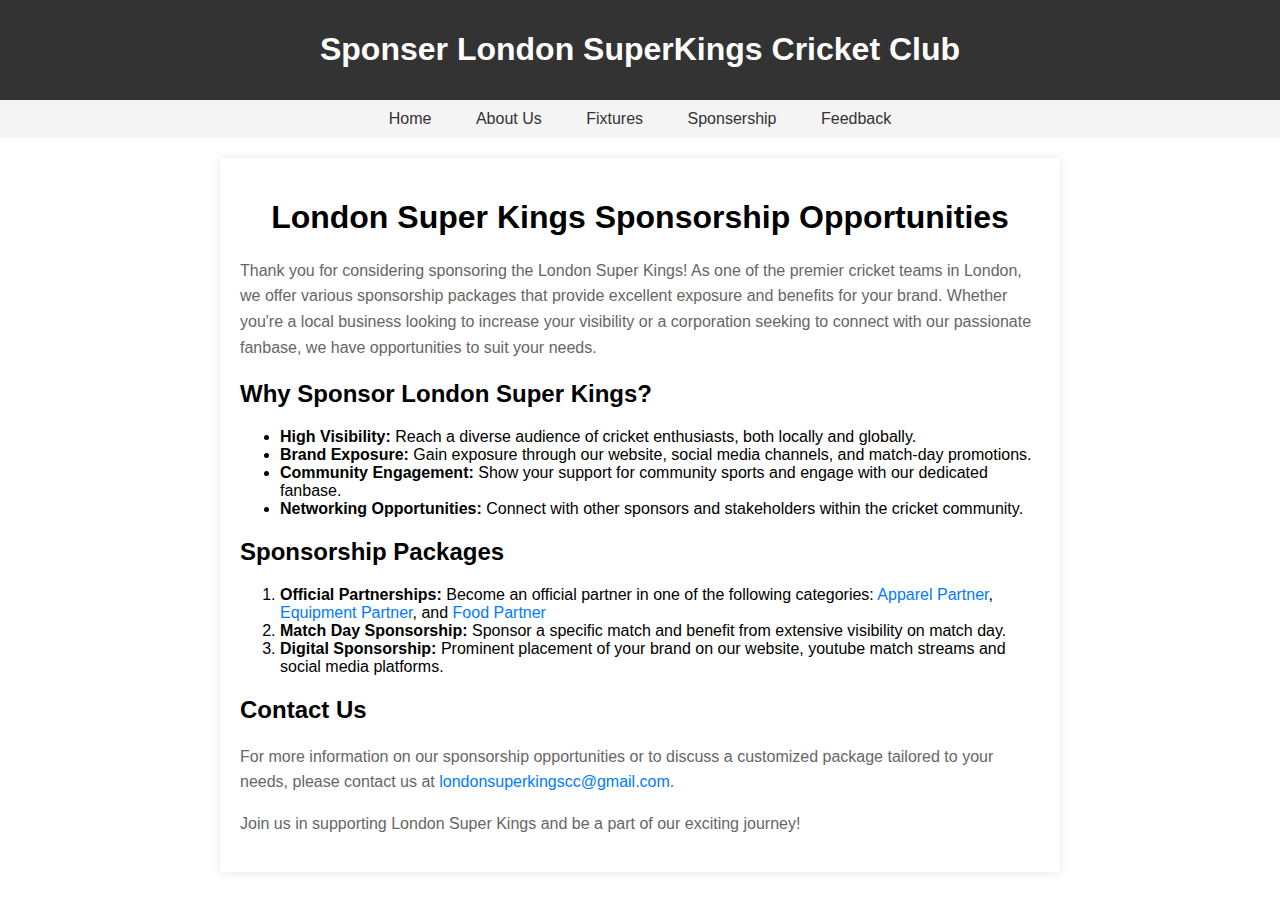
<file: sponsership.html>
<!DOCTYPE html>
<html lang="en">
<head>
    <meta charset="UTF-8">
    <meta name="viewport" content="width=device-width, initial-scale=1.0">
    <title>London Super Kings Sponsorship</title>
    <style>
        body {
            font-family: Arial, sans-serif;
            margin: 0;
            padding: 0;
        }
        .container {
            max-width: 800px;
            margin: 20px auto;
            padding: 20px;
            box-shadow: 0 0 10px rgba(0, 0, 0, 0.1);
        }
        p {
            color: #666;
            line-height: 1.6;
        }
        a {
            color: #007bff;
            text-decoration: none;
        }
        a:hover {
            text-decoration: underline;
        }
	nav {
            background-color: #f4f4f4;
            padding: 10px 0;
            text-align: center;
        }
        nav ul {
            list-style-type: none;
            margin: 0;
            padding: 0;
        }
        nav ul li {
            display: inline;
            margin: 0 10px;
        }
        nav ul li a {
            color: #333;
            text-decoration: none;
            padding: 5px 10px;
            border-radius: 5px;
        }
        nav ul li a:hover {
            background-color: #ccc;
        }
    </style>
<link rel="stylesheet" href="styles.css">
</head>
<body>
<header>
        <h1>Sponser London SuperKings Cricket Club</h1>
    </header>
<nav>
        <ul>
            <li><a href="index.html">Home</a></li>
	    <li><a href="about_us.html">About Us</a></li>
            <li><a href="fixtures.html">Fixtures</a></li>
            <li><a href="sponsership.html">Sponsership</a></li>
            <li><a href="contact.html">Feedback</a></li>
        </ul>
    </nav>
    <div class="container">
        <h1>London Super Kings Sponsorship Opportunities</h1>
        <p>Thank you for considering sponsoring the London Super Kings! As one of the premier cricket teams in London, we offer various sponsorship packages that provide excellent exposure and benefits for your brand. Whether you're a local business looking to increase your visibility or a corporation seeking to connect with our passionate fanbase, we have opportunities to suit your needs.</p>
        
        <h2>Why Sponsor London Super Kings?</h2>
        <ul>
            <li><strong>High Visibility:</strong> Reach a diverse audience of cricket enthusiasts, both locally and globally.</li>
            <li><strong>Brand Exposure:</strong> Gain exposure through our website, social media channels, and match-day promotions.</li>
            <li><strong>Community Engagement:</strong> Show your support for community sports and engage with our dedicated fanbase.</li>
            <li><strong>Networking Opportunities:</strong> Connect with other sponsors and stakeholders within the cricket community.</li>
        </ul>

        <h2>Sponsorship Packages</h2>
        <ol>
            <li><strong>Official Partnerships:</strong> Become an official partner in one of the following categories: <a href="apparel_partner.html">Apparel Partner</a>, <a href="equipment_partner.html">Equipment Partner</a>, and <a href="food_partner.html">Food Partner</a></li>
            <li><strong>Match Day Sponsorship:</strong> Sponsor a specific match and benefit from extensive visibility on match day.</li>
            <li><strong>Digital Sponsorship:</strong> Prominent placement of your brand on our website, youtube match streams and social media platforms.</li>
        </ol>

        <h2>Contact Us</h2>
        <p>For more information on our sponsorship opportunities or to discuss a customized package tailored to your needs, please contact us at <a href="mailto:@londonsuperkingscc@gmail.com">londonsuperkingscc@gmail.com</a>.</p>

        <p>Join us in supporting London Super Kings and be a part of our exciting journey!</p>
    </div>
</body>
</html>
</file>
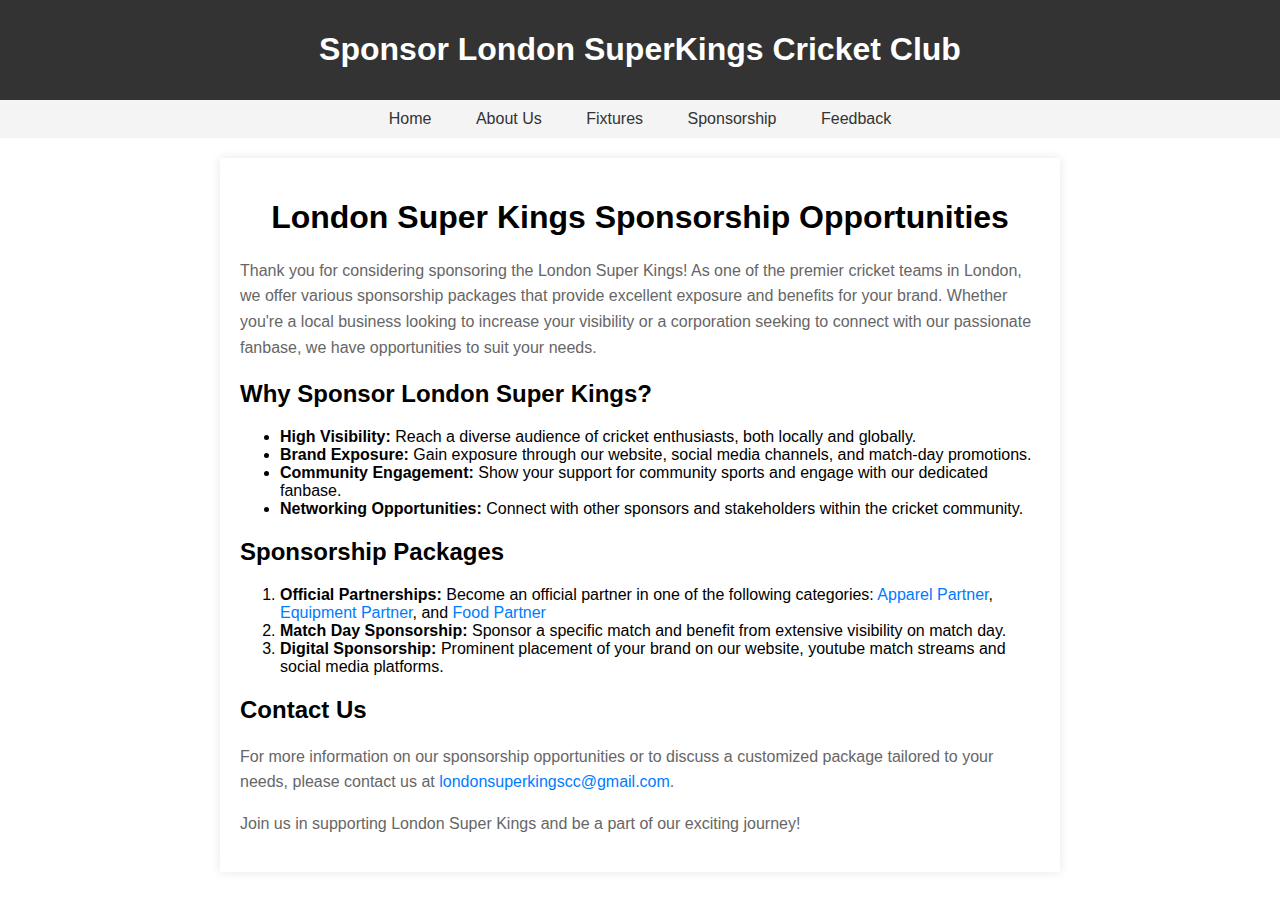
<file: sponsorship.html>
<!DOCTYPE html>
<html lang="en">
<head>
    <meta charset="UTF-8">
    <meta name="viewport" content="width=device-width, initial-scale=1.0">
    <title>London Super Kings Sponsorship</title>
    <style>
        body {
            font-family: Arial, sans-serif;
            margin: 0;
            padding: 0;
        }
        .container {
            max-width: 800px;
            margin: 20px auto;
            padding: 20px;
            box-shadow: 0 0 10px rgba(0, 0, 0, 0.1);
        }
        p {
            color: #666;
            line-height: 1.6;
        }
        a {
            color: #007bff;
            text-decoration: none;
        }
        a:hover {
            text-decoration: underline;
        }
	nav {
            background-color: #f4f4f4;
            padding: 10px 0;
            text-align: center;
        }
        nav ul {
            list-style-type: none;
            margin: 0;
            padding: 0;
        }
        nav ul li {
            display: inline;
            margin: 0 10px;
        }
        nav ul li a {
            color: #333;
            text-decoration: none;
            padding: 5px 10px;
            border-radius: 5px;
        }
        nav ul li a:hover {
            background-color: #ccc;
        }
    </style>
<link rel="stylesheet" href="styles.css">
</head>
<body>
<header>
        <h1>Sponsor London SuperKings Cricket Club</h1>
    </header>
<nav>
        <ul>
            <li><a href="index.html">Home</a></li>
	    <li><a href="about_us.html">About Us</a></li>
            <li><a href="fixtures.html">Fixtures</a></li>
            <li><a href="sponsorship.html">Sponsorship</a></li>
            <li><a href="contact.html">Feedback</a></li>
        </ul>
    </nav>
    <div class="container">
        <h1>London Super Kings Sponsorship Opportunities</h1>
        <p>Thank you for considering sponsoring the London Super Kings! As one of the premier cricket teams in London, we offer various sponsorship packages that provide excellent exposure and benefits for your brand. Whether you're a local business looking to increase your visibility or a corporation seeking to connect with our passionate fanbase, we have opportunities to suit your needs.</p>
        
        <h2>Why Sponsor London Super Kings?</h2>
        <ul>
            <li><strong>High Visibility:</strong> Reach a diverse audience of cricket enthusiasts, both locally and globally.</li>
            <li><strong>Brand Exposure:</strong> Gain exposure through our website, social media channels, and match-day promotions.</li>
            <li><strong>Community Engagement:</strong> Show your support for community sports and engage with our dedicated fanbase.</li>
            <li><strong>Networking Opportunities:</strong> Connect with other sponsors and stakeholders within the cricket community.</li>
        </ul>

        <h2>Sponsorship Packages</h2>
        <ol>
            <li><strong>Official Partnerships:</strong> Become an official partner in one of the following categories: <a href="apparel_partner.html">Apparel Partner</a>, <a href="equipment_partner.html">Equipment Partner</a>, and <a href="food_partner.html">Food Partner</a></li>
            <li><strong>Match Day Sponsorship:</strong> Sponsor a specific match and benefit from extensive visibility on match day.</li>
            <li><strong>Digital Sponsorship:</strong> Prominent placement of your brand on our website, youtube match streams and social media platforms.</li>
        </ol>

        <h2>Contact Us</h2>
        <p>For more information on our sponsorship opportunities or to discuss a customized package tailored to your needs, please contact us at <a href="mailto:@londonsuperkingscc@gmail.com">londonsuperkingscc@gmail.com</a>.</p>

        <p>Join us in supporting London Super Kings and be a part of our exciting journey!</p>
    </div>
</body>
</html>
</file>
<file: styles.css>
body {
    font-family: Arial, sans-serif;
    margin: 0;
    padding: 0;
}

h1 {
    text-align: center;
}

table {
    width: 80%;
    margin: 20px auto;
    border-collapse: collapse;
}

table, th, td {
    border: 1px solid #ddd;
}

th, td {
    padding: 10px;
    text-align: left;
}

th {
    background-color: #f2f2f2;
}
nav {
    background-color: #f4f4f4;
    padding: 10px 0;
    text-align: center;
}
nav ul {
    list-style-type: none;
    margin: 0;
    padding: 0;
}
nav ul li {
    display: inline;
    margin: 0 10px;
}
nav ul li a {
    color: #333;
    text-decoration: none;
    padding: 5px 10px;
    border-radius: 5px;
}
nav ul li a:hover {
    background-color: #ccc;
}
header {
            background-color: #333;
            color: #fff;
            padding: 10px 0;
            text-align: center;
        }
</file>
